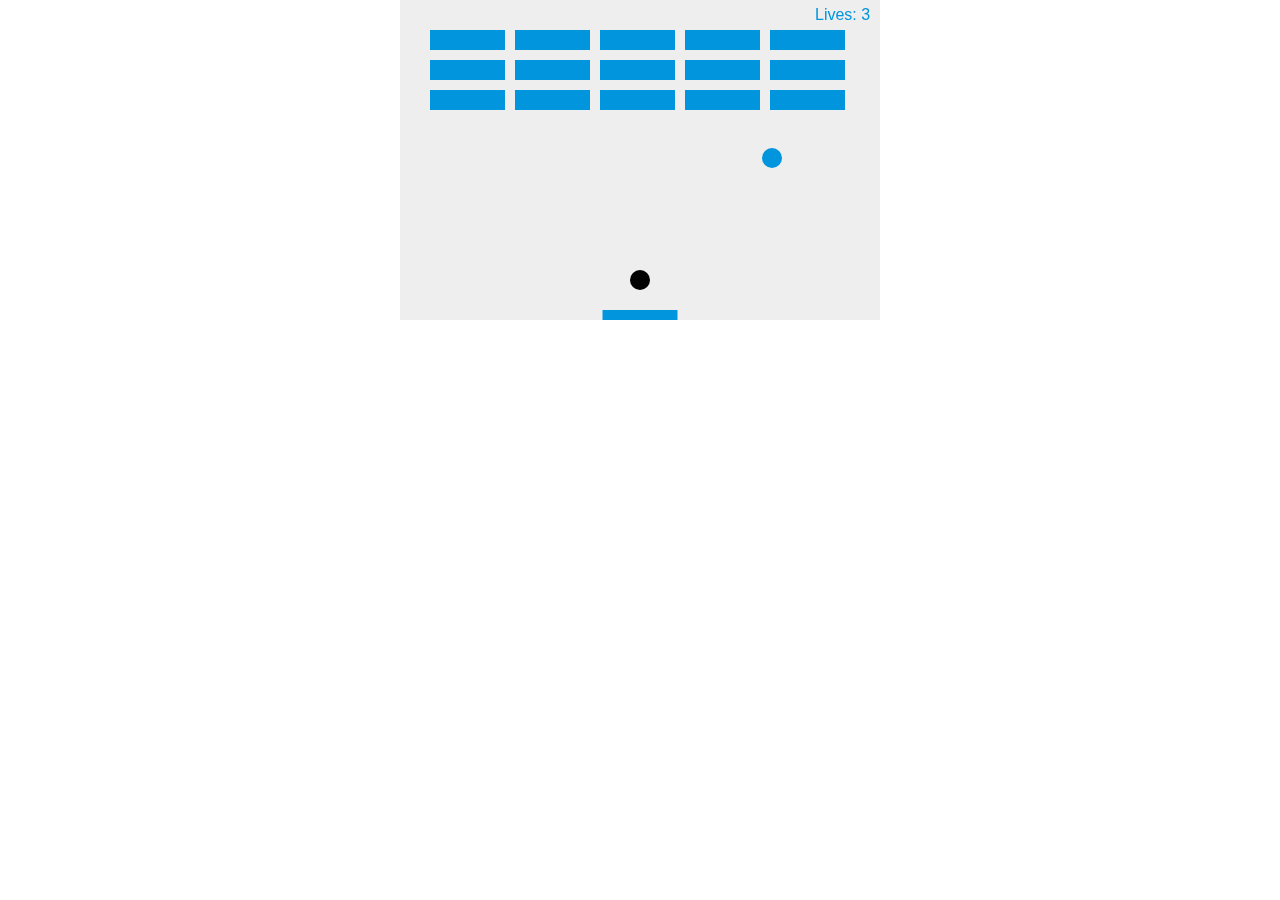
<file: tesmozilla.html>
<!DOCTYPE html>
<html>
<head>
    <meta charset="utf-8" />
    <title>Gamedev Canvas Workshop</title>
    <style>
    	* { padding: 0; margin: 0; }
    	canvas { background: #eee; display: block; margin: 0 auto; }
    </style>
</head>
<body>

<canvas id="myCanvas" width="480" height="320"></canvas>

<script>
	var canvas = document.getElementById("myCanvas");
    var ctx = canvas.getContext("2d");

    // variable yang dibutuhkan
    var x = canvas.width/2;
    var y = canvas.height-30;
    var a = canvas.width/2;
    var b = canvas.height-40;
    var dx = 2;
    var dy = -2;
    var da = 2;
    var db = -2;
    var img = new Image()
    var imgX = canvas.width - 30;
    var imgY = canvas.width - 30;
    var srcImg = 'img/coba.png';
    var height = 20
    var width = 20;
    var ballRadius = 10;
    var paddleHeight = 10;
    var paddleWidth = 75;
    var paddleX = (canvas.width-paddleWidth) / 2;
    var rightPressed = false;
    var leftPressed = false;
    var brickRowCount = 3;
    var brickColumnCount = 5;
    var brickWidth = 75;
    var brickHeight = 20;
    var brickPadding = 10;
    var brickOffsetTop = 30;
    var brickOffsetLeft = 30;
    var score = 0;
    var lives = 3;

    // function
    function drawBall(x, y, color) {
    ctx.beginPath();
    ctx.arc(x, y, ballRadius, 0, Math.PI*2);
    ctx.fillStyle = color;
    ctx.fill();
    ctx.closePath();
    }

    function drawPaddle() {
    ctx.beginPath();
    ctx.rect(paddleX, canvas.height-paddleHeight, paddleWidth, paddleHeight);
    ctx.fillStyle = "#0095DD";
    ctx.fill();
    ctx.closePath();
    }
    
    function draw() {
    ctx.clearRect(0, 0, canvas.width, canvas.height);
    drawBall(x, y, "#0095DD");
    drawBall(a, b, 'black');
    // Untuk membuat bola bergerak dan menghandle agar bola tidak keluar batas canvas
    if(x + dx < ballRadius || x + dx > canvas.width-ballRadius) {
        dx = -dx;
    }
    if(y + dy < ballRadius) {
    dy = -dy;
    } else if(y + dy > canvas.height-ballRadius) {
        if(x > paddleX && x < paddleX + paddleWidth) {
            dy = -dy;
        }
        else {
            lives--;
            if(!lives) {
                alert("GAME OVER");
                document.location.reload();
                clearInterval(interval); // Needed for Chrome to end game
            }
            else {
                x = canvas.width/2;
                y = canvas.height-30;
                dx = 2;
                dy = -2;
                paddleX = (canvas.width-paddleWidth)/2;
            }
        }
    }
    x += dx;
    y += dy;
    drawPaddle();
    // Untuk membuat paddle bergerak dan menghandle agar paddle tidak keluar batas canvas
    if(rightPressed && paddleX < canvas.width - paddleWidth) {
    paddleX += 7;
    }
    else if(leftPressed && paddleX > 0) {
        paddleX -= 7;
    }
    drawBricks();
    collisionDetection();
    drawLives();
    ctx.drawImage(img, )
    }

    var bricks = [];
    for(var c=0; c<brickColumnCount; c++) {
        bricks[c] = [];
        for(var r=0; r<brickRowCount; r++) {
            bricks[c][r] = { x: 0, y: 0, status: 1 };
        }
    }
    function drawBricks() {
    for(var c=0; c<brickColumnCount; c++) {
        for(var r=0; r<brickRowCount; r++) {
            if(bricks[c][r].status == 1) {
                var brickX = (c*(brickWidth+brickPadding))+brickOffsetLeft;
                var brickY = (r*(brickHeight+brickPadding))+brickOffsetTop;
                bricks[c][r].x = brickX;
                bricks[c][r].y = brickY;
                ctx.beginPath();
                ctx.rect(brickX, brickY, brickWidth, brickHeight);
                ctx.fillStyle = "#0095DD";
                ctx.fill();
                ctx.closePath();
        }
        }
    }
    }

    document.addEventListener("keydown", keyDownHandler, false);
    document.addEventListener("keyup", keyUpHandler, false);
    document.addEventListener("mousemove", mouseMoveHandler, false);

    function mouseMoveHandler(e) {
    var relativeX = e.clientX - canvas.offsetLeft;
    if(relativeX > 0 && relativeX < canvas.width) {
        paddleX = relativeX - paddleWidth/2;
    }
    }

    function keyDownHandler(e) {
    if(e.key == "Right" || e.key == "ArrowRight") {
        rightPressed = true;
    }
    else if(e.key == "Left" || e.key == "ArrowLeft") {
        leftPressed = true;
    }
    }

    function keyUpHandler(e) {
    if(e.key == "Right" || e.key == "ArrowRight") {
        rightPressed = false;
    }
    else if(e.key == "Left" || e.key == "ArrowLeft") {
        leftPressed = false;
    }
    }

    function collisionDetection() {
    for(var c=0; c<brickColumnCount; c++) {
        for(var r=0; r<brickRowCount; r++) {
            var b = bricks[c][r];
            if(b.status == 1) {
                if(x > b.x && x < b.x+brickWidth && y > b.y && y < b.y+brickHeight) {
                    dy = -dy;
                    b.status = 0;
                    score++;
                    if(score == brickRowCount*brickColumnCount) {
                        alert("YOU WIN, CONGRATULATIONS!");
                        document.location.reload();
                        clearInterval(interval); // Needed for Chrome to end game
                }
            }
        }
    }
    }
    }

    function drawScore() {
    ctx.font = "16px Arial";
    ctx.fillStyle = "#0095DD";
    ctx.fillText("Score: "+score, 8, 20);
    }

    function drawLives() {
    ctx.font = "16px Arial";
    ctx.fillStyle = "#0095DD";
    ctx.fillText("Lives: "+lives, canvas.width-65, 20);
    }

    var interval = setInterval(draw, 10);

</script>

</body>
</html>
</file>
